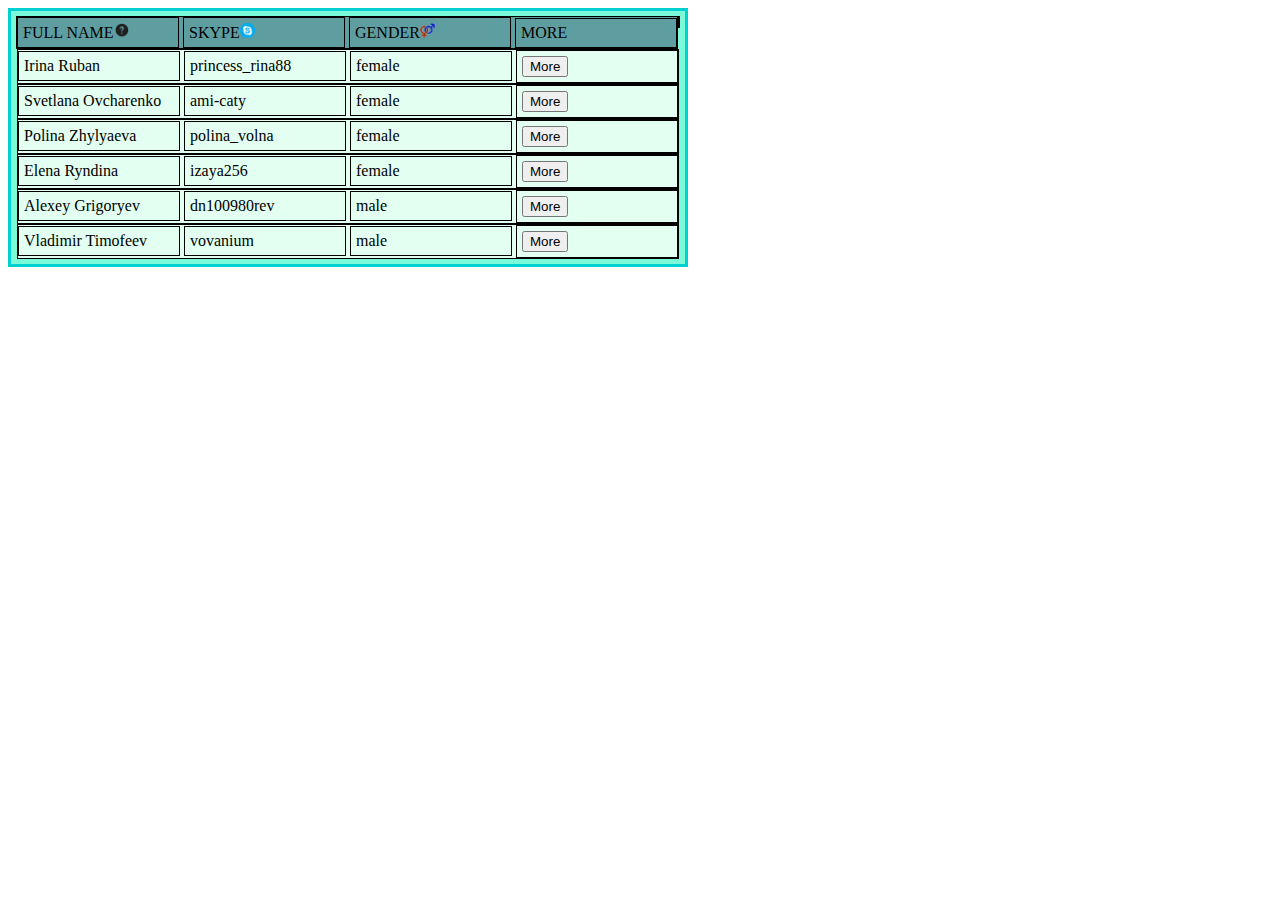
<file: ListStudents/index.html>
<!DOCTYPE html>
<html>
    <head lang="en">
        <meta charset="UTF-8">
        <title>ListStudents</title>

        <link rel="stylesheet" href="styles/mystyles.css">

        <script src="scripts/Student.js"></script>
        <script src="scripts/StudentList.js"></script>
        <script src="scripts/ItemView.js"></script>
        <script src="scripts/InfoView.js"></script>
        <script src="scripts/ListTpl.js"></script>
        <script src="scripts/main.js"></script>
    </head>
    <body>
        <div id="content"></div>
    </body>
</html>
</file>
<file: ListStudents/styles/mystyles.css>
.infoWindow {
    border: 1px black solid;
    float: left;
    padding: 5px;
    margin: 20px;
    background-color: #a2a5a4;

}

.bright {
    border: 2px black solid;
    float: left;
    padding: 5px;
    margin: 20px;
    background-color: #dce1dc;
    font-size: 18px;
}

div {
    border: 1px black solid;
    float: none;
}

#content {
    border: 3px #00d0d0 solid;
    background-color: #7bfada;
    float: left;
    padding: 5px;
}

.miniDiv {
   display: inline-block;
    width: 150px;
    padding: 5px;
}

.infoDiv {
    float: none;
    width: 200px;
    margin: 0;
}

.line {
    background-color: #e3fff1;
    float: left;

}

#menu {
    background-color: cadetblue;
}
.lineBright {
    background-color: #b6ffec;
}

.pic {
    width: 15px;
    height: 15px;
}

.green {
    background-color: #5fe8a7;
}
.button {
    margin: auto;
}
</file>
